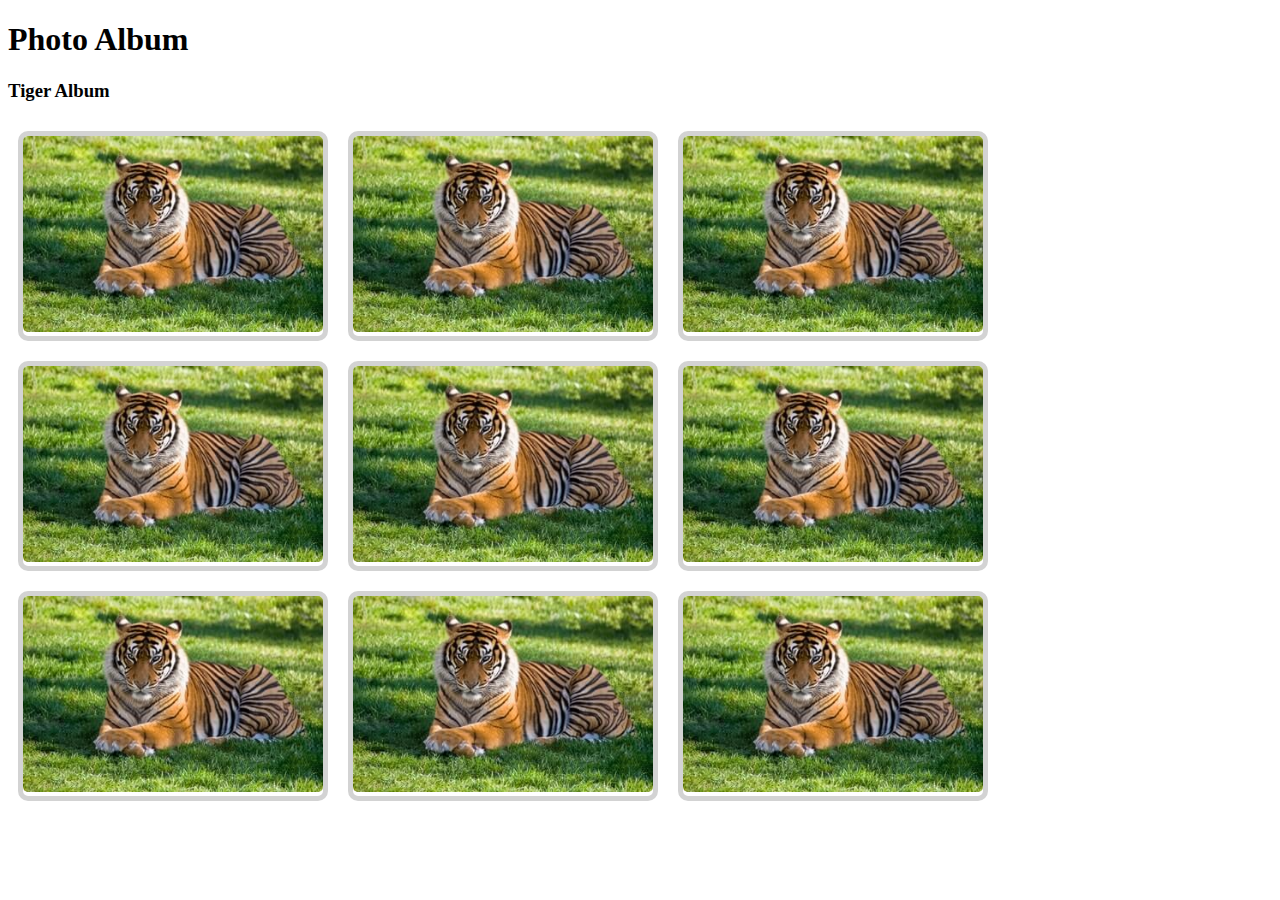
<file: photo-album.html>
<!DOCTYPE html>
<html lang="en">
  <head>
    <meta charset="UTF-8" />
    <meta http-equiv="X-UA-Compatible" content="IE=edge" />
    <meta name="viewport" content="width=device-width, initial-scale=1.0" />
    <title>Photo Album</title>
    <style>
      .photo-album {
        display: flex;
        flex-wrap: wrap;
      }
      .photo-frame {
        border: 5px solid lightgray;
        border-radius: 10px;
        width: 300px;
        position: relative;
        margin: 10px;
      }

      .photo img {
        width: 300px;
        border-radius: 5px;
      }

      .photo-detail {
        position: absolute;
        width: 300px;
        top: 0;
        background-color: rgba(135, 206, 250, 0.493);
        display: none;
        height: 98%;
      }

      .photo-detail h3 {
        font-size: 20px;
        color: white;
        text-align: center;
      }

      .photo-frame:hover .photo-detail {
        display: block;
      }
    </style>
  </head>
  <body>
    <h1>Photo Album</h1>
    <section>
      <h3>Tiger Album</h3>
      <div class="photo-album">
        <div class="photo-frame">
          <div class="photo">
            <img src="/images/pexels-jose-almeida-2649841 (1).jpg" alt="" />
          </div>
          <div class="photo-detail">
            <h3>Tiger Candid</h3>
            <p>
              Lorem ipsum dolor, sit amet consectetur adipisicing elit. Tenetur
              nam deserunt sunt itaque nobis nulla nostrum ipsum perferendis
              sapiente quibusdam?
            </p>
          </div>
        </div>
        <div class="photo-frame">
          <div class="photo">
            <img src="/images/pexels-jose-almeida-2649841 (1).jpg" alt="" />
          </div>
          <div class="photo-detail">
            <h3>Tiger Candid</h3>
            <p>
              Lorem ipsum dolor, sit amet consectetur adipisicing elit. Tenetur
              nam deserunt sunt itaque nobis nulla nostrum ipsum perferendis
              sapiente quibusdam?
            </p>
          </div>
        </div>
        <div class="photo-frame">
          <div class="photo">
            <img src="/images/pexels-jose-almeida-2649841 (1).jpg" alt="" />
          </div>
          <div class="photo-detail">
            <h3>Tiger Candid</h3>
            <p>
              Lorem ipsum dolor, sit amet consectetur adipisicing elit. Tenetur
              nam deserunt sunt itaque nobis nulla nostrum ipsum perferendis
              sapiente quibusdam?
            </p>
          </div>
        </div>
        <div class="photo-frame">
          <div class="photo">
            <img src="/images/pexels-jose-almeida-2649841 (1).jpg" alt="" />
          </div>
          <div class="photo-detail">
            <h3>Tiger Candid</h3>
            <p>
              Lorem ipsum dolor, sit amet consectetur adipisicing elit. Tenetur
              nam deserunt sunt itaque nobis nulla nostrum ipsum perferendis
              sapiente quibusdam?
            </p>
          </div>
        </div>
        <div class="photo-frame">
          <div class="photo">
            <img src="/images/pexels-jose-almeida-2649841 (1).jpg" alt="" />
          </div>
          <div class="photo-detail">
            <h3>Tiger Candid</h3>
            <p>
              Lorem ipsum dolor, sit amet consectetur adipisicing elit. Tenetur
              nam deserunt sunt itaque nobis nulla nostrum ipsum perferendis
              sapiente quibusdam?
            </p>
          </div>
        </div>
        <div class="photo-frame">
          <div class="photo">
            <img src="/images/pexels-jose-almeida-2649841 (1).jpg" alt="" />
          </div>
          <div class="photo-detail">
            <h3>Tiger Candid</h3>
            <p>
              Lorem ipsum dolor, sit amet consectetur adipisicing elit. Tenetur
              nam deserunt sunt itaque nobis nulla nostrum ipsum perferendis
              sapiente quibusdam?
            </p>
          </div>
        </div>
        <div class="photo-frame">
          <div class="photo">
            <img src="/images/pexels-jose-almeida-2649841 (1).jpg" alt="" />
          </div>
          <div class="photo-detail">
            <h3>Tiger Candid</h3>
            <p>
              Lorem ipsum dolor, sit amet consectetur adipisicing elit. Tenetur
              nam deserunt sunt itaque nobis nulla nostrum ipsum perferendis
              sapiente quibusdam?
            </p>
          </div>
        </div>
        <div class="photo-frame">
          <div class="photo">
            <img src="/images/pexels-jose-almeida-2649841 (1).jpg" alt="" />
          </div>
          <div class="photo-detail">
            <h3>Tiger Candid</h3>
            <p>
              Lorem ipsum dolor, sit amet consectetur adipisicing elit. Tenetur
              nam deserunt sunt itaque nobis nulla nostrum ipsum perferendis
              sapiente quibusdam?
            </p>
          </div>
        </div>
        <div class="photo-frame">
          <div class="photo">
            <img src="/images/pexels-jose-almeida-2649841 (1).jpg" alt="" />
          </div>
          <div class="photo-detail">
            <h3>Tiger Candid</h3>
            <p>
              Lorem ipsum dolor, sit amet consectetur adipisicing elit. Tenetur
              nam deserunt sunt itaque nobis nulla nostrum ipsum perferendis
              sapiente quibusdam?
            </p>
          </div>
        </div>
      </div>
    </section>
  </body>
</html>
</file>
